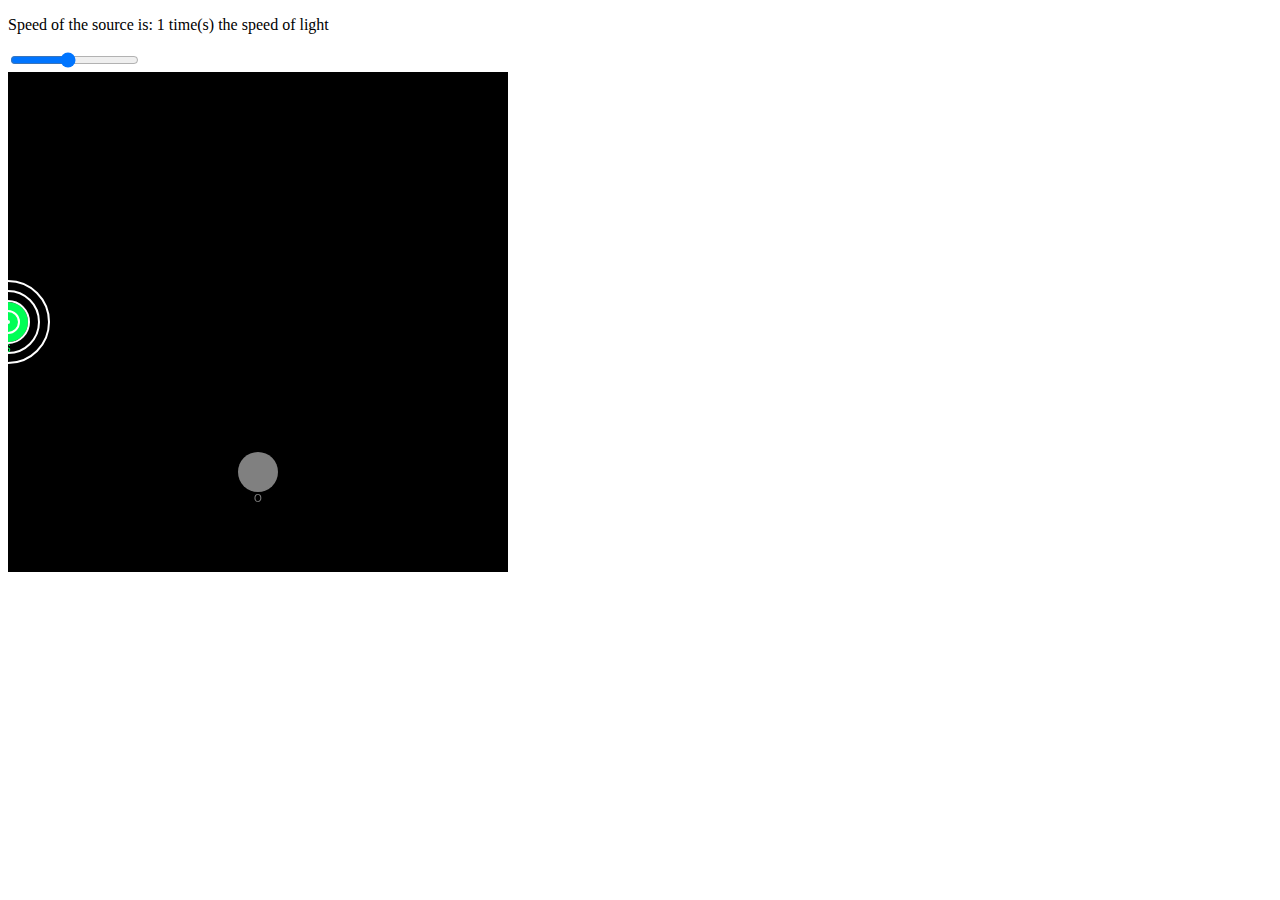
<file: index.html>
<!DOCTYPE HTML>
<html>
    <head>
        <title>Doppler Effect Simulation</title>
    </head>
    
    <body>
        <p id="speed-value"></p>
        <input id="speed-input" type="range" min="0.2" max="2" value="1" step="0.1">
        <br>
        <canvas id="canvas" width="500" height="500"></canvas>
        
        <style>
        
            body
            {
                overflow: hidden;
            }
            
        </style>
        
        <script>
            
            var up = false;
            var down = false;
            var left = false;
            var right = false;
            window.onkeydown = keydown;
            window.onkeyup = keyup;
            
            function keydown()
            {
              if(!event)
              {
                event = window.event;
              }
            
              var eventKey = event.key;
              
              if(eventKey === "ArrowUp")
              {
              	up = true;
              }
              
              if(eventKey === "ArrowDown")
              {
              	down = true;
              }
              
              if(eventKey === "ArrowLeft")
              {
            		left = true;
              }
              
              if(eventKey === "ArrowRight")
              {
              	right = true;
              }
            }
            
            function keyup()
            {
              if(!event)
              {
                event = window.event;
              }
            
              var eventKey = event.key;
              
              if(eventKey === "ArrowUp")
              {
              	up = false;
              }
              
              if(eventKey === "ArrowDown")
              {
              	down = false;
              }
              
              if(eventKey === "ArrowLeft")
              {
            		left = false;
              }
              
              if(eventKey === "ArrowRight")
              {
              	right = false;
              }
            {
            }
            }
            
            var time = 0;
            var lightbulb =
            {
            	wavelength: 550,
              position:
              {
              	x: -250,
                y: 0
              }
            };
            var observer =
            {
            	lastWaveTime: 0,
            	position:
            	{
              	x: 0,
                y: 150
            	}
            };
            var waves = [];
            var canvas = document.getElementById("canvas");
            var ctx = canvas.getContext("2d");
            
            function render()
            {
            	var speed = Number(document.getElementById("speed-input").value);
              document.getElementById("speed-value").innerHTML = "Speed of the source is: " + speed + " time(s) the speed of light";
            
            	if(up)
              {
            		lightbulb.position.y -= speed;
              }
              
              else if(down)
              {
            		lightbulb.position.y += speed;
              }
              
            	else if(left)
              {
            		lightbulb.position.x -= speed;
              }
              
              else if(right)
              {
            		lightbulb.position.x += speed;
              }
            
            	if(time % 10 === 0)
              {
                waves.push(
                {
                  time: 0,
                  seen: false,
                  position:
                  {
                    x: lightbulb.position.x,
                    y: lightbulb.position.y
                  }
                });
              }
            
            	ctx.fillStyle = "black";
              ctx.fillRect(0, 0, 500, 500);
              
              ctx.translate(250, 250);
              
              var hue = 280 * ((300 - (lightbulb.wavelength - 400)) / (700 - 400));
              ctx.fillStyle = "hsl(" + hue + ", 100%, 50%)";
              ctx.beginPath();
              ctx.arc(lightbulb.position.x, lightbulb.position.y, 20, 0, 2 * Math.PI);
              ctx.fill();
              
              ctx.fillText("S", lightbulb.position.x - 4, lightbulb.position.y + 30);
              
              if(observer.timeDifference !== undefined)
              {
                var newWavelength = Math.max(Math.min(lightbulb.wavelength * observer.timeDifference / 10, 700), 400);
                var newHue = 280 * ((300 - (newWavelength - 400)) / (700 - 400));
                ctx.fillStyle = "hsl(" + newHue + ", 100%, 50%)";
              }
              
              else
              {
              	ctx.fillStyle = "gray";
            	}
            
              ctx.beginPath();
              ctx.arc(observer.position.x, observer.position.y, 20, 0, 2 * Math.PI);
              ctx.fill();
              
              ctx.fillText("O", observer.position.x - 4, observer.position.y + 30);
              
              ctx.strokeStyle = "white";
              ctx.lineWidth = 2;
              
              for(var n = 0; n < waves.length; n++)
              {
              	var wave = waves[n];
                ctx.beginPath();
                ctx.arc(wave.position.x, wave.position.y, wave.time, 0, 2 * Math.PI);
                ctx.stroke();
                wave.time += 1;
                
                if(wave.time > 500)
                {
                	waves.splice(waves.indexOf(wave), 1);
                  n--;
                  continue;
                }
                
                if(wave.time >= Math.hypot(wave.position.x - observer.position.x, wave.position.y - observer.position.y) && !wave.seen)
                {
                	wave.seen = true;
                  observer.timeDifference = time - observer.lastWaveTime;
                  observer.lastWaveTime = time;
                }
              }
              time += 1;
              
              ctx.resetTransform();
            	window.requestAnimationFrame(render);
            }
            
            window.requestAnimationFrame(render);
            
        </script>
    </body>
</html>
</file>
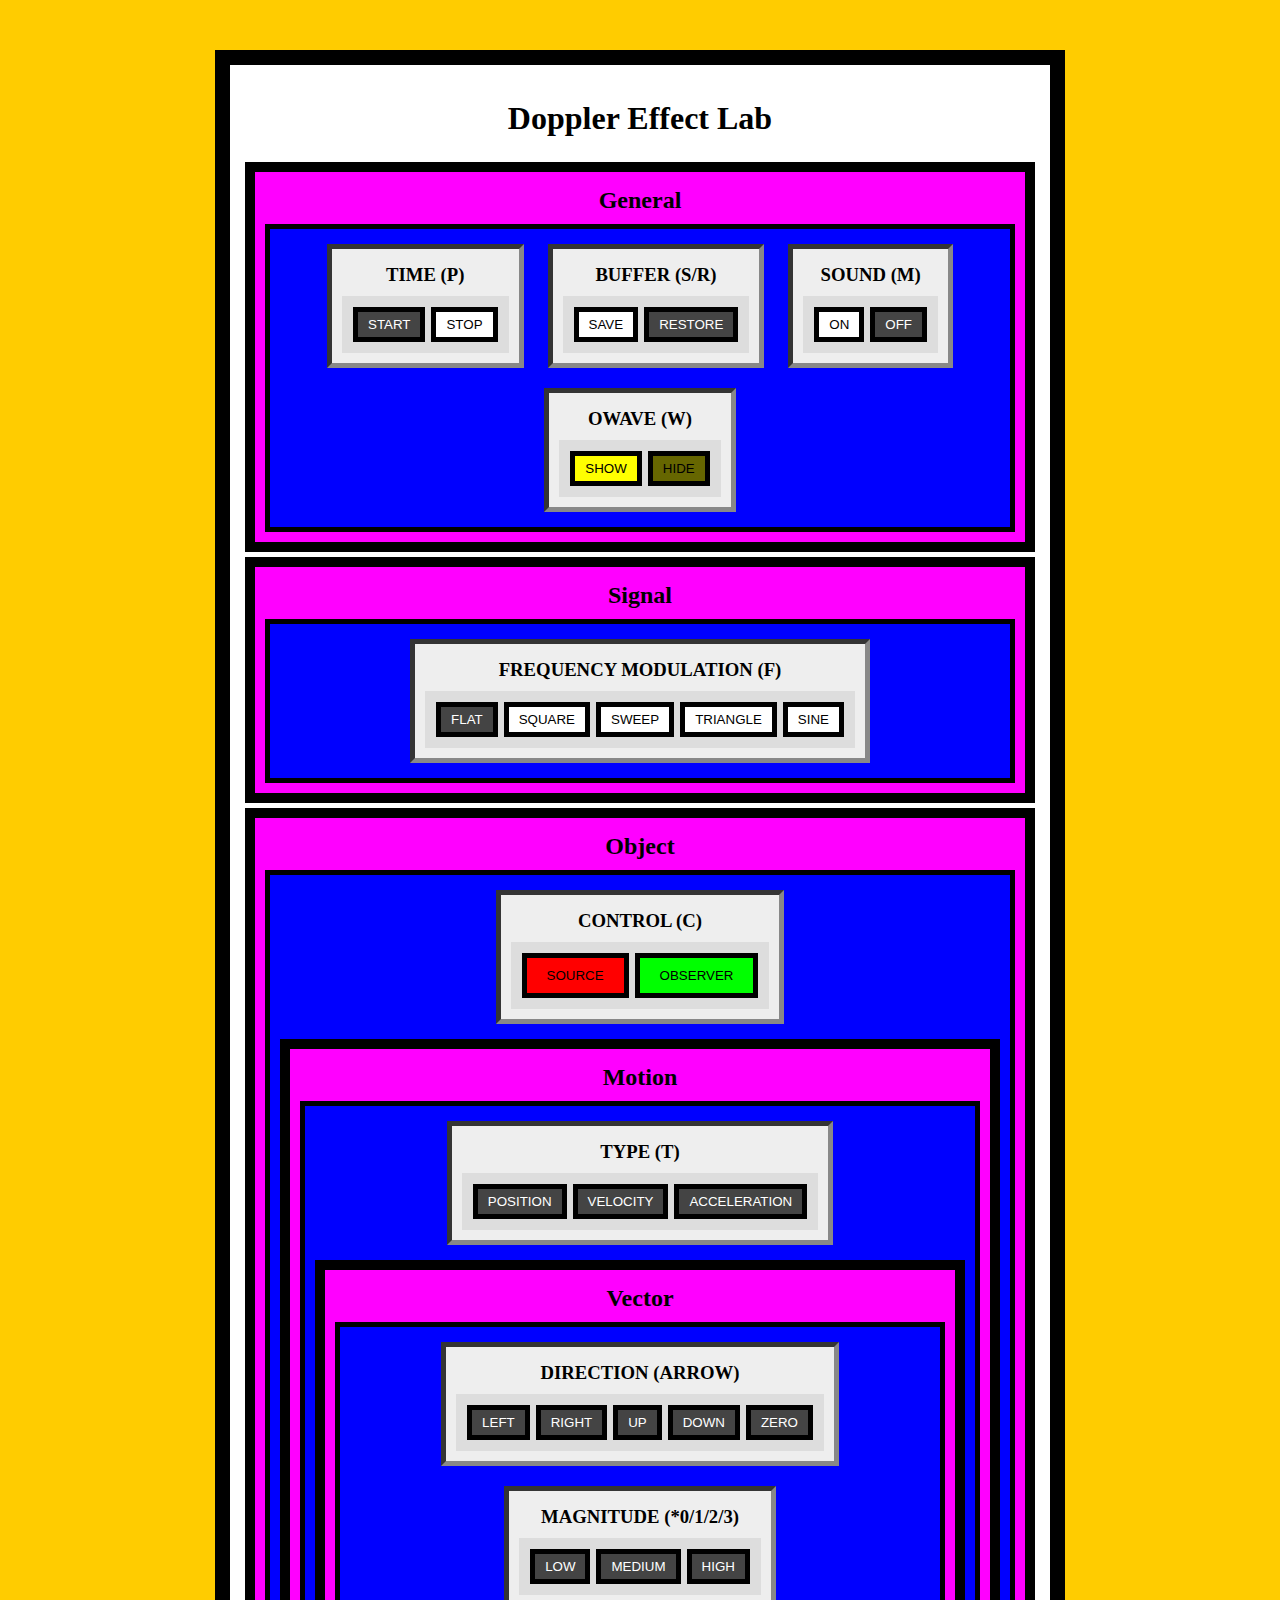
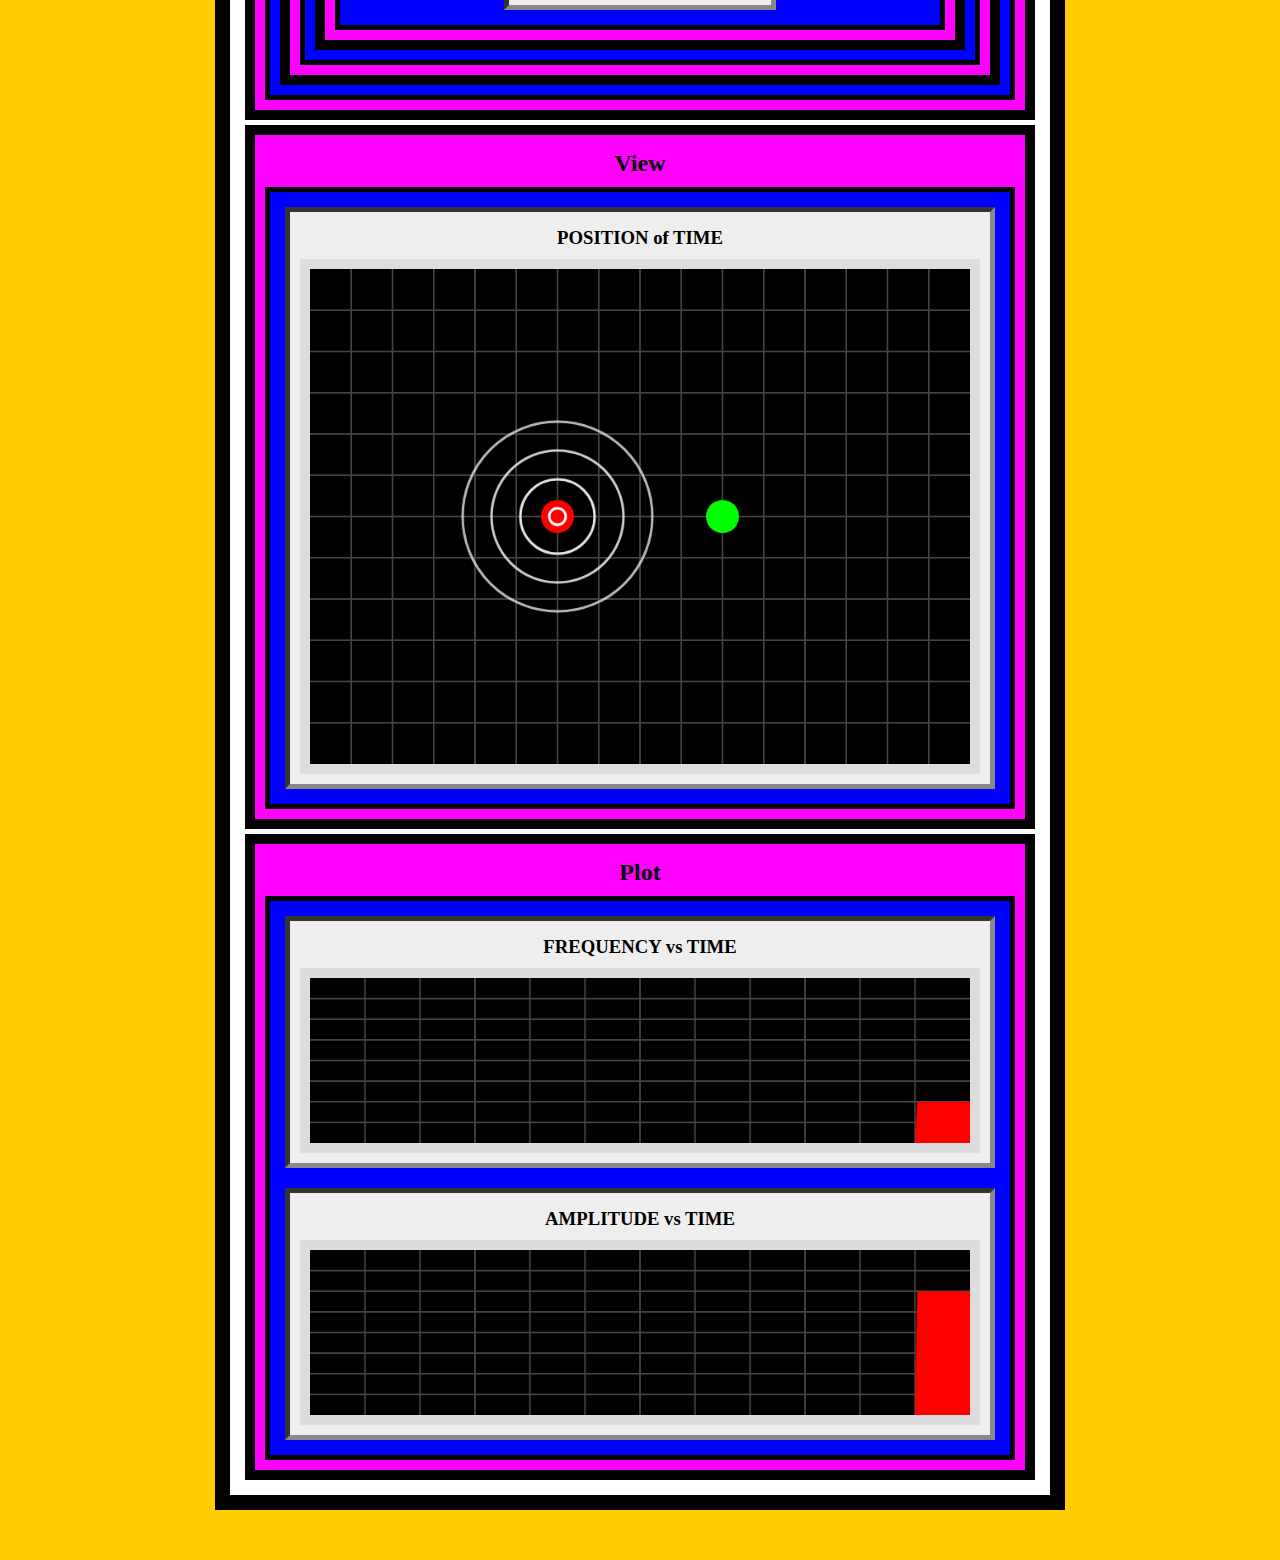
<file: doppler/index.html>
<!DOCTYPE HTML>
<html lang="en">
    <head>
        <meta charset="utf-8"/>
        <meta name="viewport" content="width=device-width, initial-scale=1">
        <meta name="description" content="Simulation of the doppler effect, particularized in the context of sound waves and explored through scenarios where a wave emitting source and wave detecting observer move with a user controllable position, velocity or acceleration.">
        <meta name="keywords" content="doppler, effect, physics, simulation, lab, sound, waves">
        <meta name="author" content="Elias Dobrin">
        <title>Doppler Effect Lab</title>
        <link rel="icon" type="image/x-icon" href="./favicon.ico">
        <link rel="stylesheet" type="text/css" href="./style.css">
    </head>
    <body>
        <div id="main">
            <h1 id="title">Doppler Effect Lab</h1>
            <div class="section">
                <h2 class="heading">General</h2>
                <div class="group">
                    <div class="panel">
                        <h3 class="label">TIME (P)</h3>
                        <div class="content">
                            <button type="button" id="button-time-start" class="button">START</button>
                            <button type="button" id="button-time-stop" class="button">STOP</button>
                        </div>
                    </div>
                    <div class="panel">
                        <h3 class="label">BUFFER (S/R)</h3>
                        <div class="content">
                            <button type="button" id="button-buffer-save" class="button">SAVE</button>
                            <button type="button" id="button-buffer-restore" class="button">RESTORE</button>
                        </div>
                    </div>
                    <div class="panel">
                        <h3 class="label">SOUND (M)</h3>
                        <div class="content">
                            <button type="button" id="button-sound-on" class="button">ON</button>
                            <button type="button" id="button-sound-off" class="button">OFF</button>
                        </div>
                    </div>
                    <div class="panel">
                        <h3 class="label">OWAVE (W)</h3>
                        <div class="content">
                            <button type="button" id="button-owave-show" class="button">SHOW</button>
                            <button type="button" id="button-owave-hide" class="button">HIDE</button>
                        </div>
                    </div>
                </div>
            </div>
            <div class="section">
                <h2 class="heading">Signal</h2>
                <div class="group">
                    <div class="panel">
                        <h3 class="label">FREQUENCY MODULATION (F)</h3>
                        <div class="content">
                            <button type="button" id="button-fmod-flat" class="button">FLAT</button>
                            <button type="button" id="button-fmod-square" class="button">SQUARE</button>
                            <button type="button" id="button-fmod-sweep" class="button">SWEEP</button>
                            <button type="button" id="button-fmod-triangle" class="button">TRIANGLE</button>
                            <button type="button" id="button-fmod-sine" class="button">SINE</button>
                        </div>
                    </div>
                </div>
            </div>
            <div class="section">
                <h2 class="heading">Object</h2>
                <div class="group">
                    <div class="panel">
                        <h3 class="label">CONTROL (C)</h3>
                        <div class="content">
                            <button type="button" id="button-control-source" class="button">SOURCE</button>
                            <button type="button" id="button-control-observer" class="button">OBSERVER</button>
                        </div>
                    </div>
                    <div class="section">
                        <h2 class="heading">Motion</h2>
                        <div class="group">
                            <div class="panel">
                                <h3 class="label">TYPE (T)</h3>
                                <div class="content">
                                    <button type="button" id="button-type-position" class="button">POSITION</button>
                                    <button type="button" id="button-type-velocity" class="button">VELOCITY</button>
                                    <button type="button" id="button-type-acceleration" class="button">ACCELERATION</button>
                                </div>
                            </div>
                            <div class="section">
                                <h2 class="heading">Vector</h2>
                                <div class="group">
                                    <div class="panel">
                                        <h3 class="label">DIRECTION (ARROW)</h3>
                                        <div class="content">
                                            <button type="button" id="button-direction-left" class="button">LEFT</button>
                                            <button type="button" id="button-direction-right" class="button">RIGHT</button>
                                            <button type="button" id="button-direction-up" class="button">UP</button>
                                            <button type="button" id="button-direction-down" class="button">DOWN</button>
                                            <button type="button" id="button-direction-zero" class="button">ZERO</button>
                                        </div>
                                    </div>
                                    <div class="panel">
                                        <h3 class="label">MAGNITUDE (*0/1/2/3)</h3>
                                        <div class="content">
                                            <button type="button" id="button-magnitude-low" class="button">LOW</button>
                                            <button type="button" id="button-magnitude-medium" class="button">MEDIUM</button>
                                            <button type="button" id="button-magnitude-high" class="button">HIGH</button>
                                        </div>
                                    </div>
                                </div>
                            </div>
                        </div>
                    </div>
                </div>
            </div>
            <div class="section">
                <h2 class="heading">View</h2>
                <div class="group">
                    <div class="panel">
                        <h3 class="label">POSITION of TIME</h3>
                        <div class="content">
                            <canvas width="800" height="600" id="canvas-position" class="canvas"></canvas>
                        </div>
                    </div>
                </div>
            </div>
            <div class="section">
                <h2 class="heading">Plot</h2>
                <div class="group">
                    <div class="panel">
                        <h3 class="label">FREQUENCY vs TIME</h3>
                        <div class="content">
                            <canvas width="800" height="200" id="canvas-frequency" class="canvas"></canvas>
                        </div>
                    </div>
                    <div class="panel">
                        <h3 class="label">AMPLITUDE vs TIME</h3>
                        <div class="content">
                            <canvas width="800" height="200" id="canvas-amplitude" class="canvas"></canvas>
                        </div>
                    </div>
                </div>
            </div>
        </div>
        <script type="text/javascript" src="./script.js"></script>
    </body>
</html>
</file>
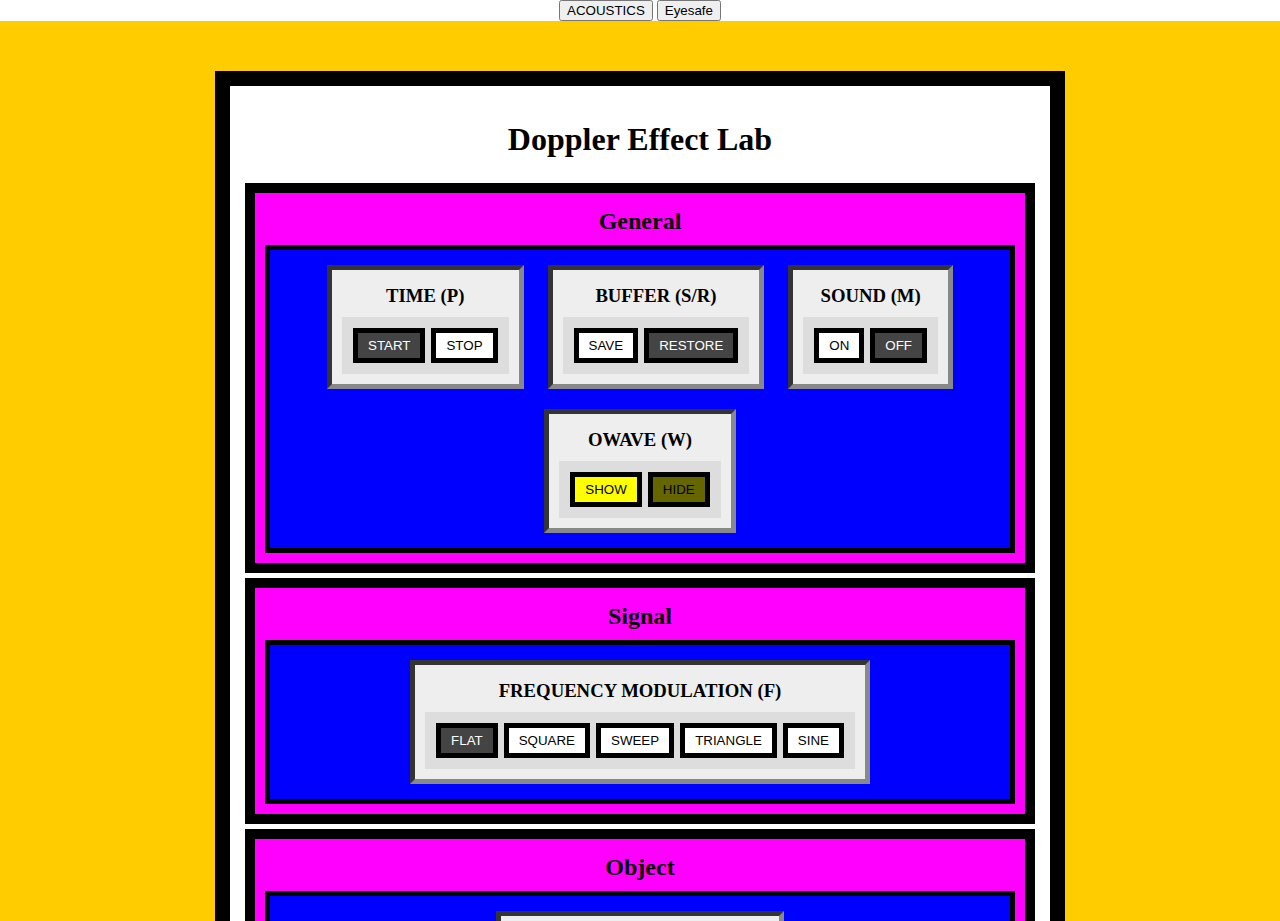
<file: manager/index.html>
<!DOCTYPE HTML>
<html lang="en">
    <head>
        <meta charset="utf-8"/>
        <meta name="viewport" content="width=device-width, initial-scale=1">
        <title>Doppler Effect Lab</title>
        <link rel="icon" type="image/x-icon" href="../doppler/favicon.ico">
        <style type="text/css">

            body {
                margin: 0;
                padding: 0;
            }

            button {
                display: inline-block;
                cursor: pointer;
            }

            #group-buttons {
                text-align: center;
            }

            #frame {
                position: absolute;
                width: 100%;
                height: 100%;
            }

        </style>
    </head>
    <body>
        <div id="group-buttons">
            <button type="button" id="button-acoustics">ACOUSTICS</button>
            <button type="button" id="button-eyesafe">Eyesafe</button>
        </div>
        <iframe id="frame" src="../doppler/index.html" width="500px" height="500px" title="Lab Content Frame" frameborder="0"></iframe>
        <script type="text/javascript">

            const frm = document.getElementById("frame");

            let contDoc = null;

            frm.addEventListener("load", function () {
                contDoc = frm.contentDocument;
            });

            const btnAco = document.getElementById("button-acoustics");
            let aco = false;

            btnAco.addEventListener("click", function () {
                if (aco === true) {
                    return ;
                }

                let scr = document.createElement("script");
                scr.type = "text/javascript";
                scr.src = "../acoustics/script.js";

                if (contDoc !== null) {
                    aco = true;
                    contDoc.body.appendChild(scr);
                } else {
                    alert("Cross Origin Request Issue");
                }
            });

            const btnIsf = document.getElementById("button-eyesafe");
            let isf = false;

            btnIsf.addEventListener("click", function () {
                if (isf === true) {
                    return ;
                }

                let stl = document.createElement("link");
                stl.rel = "stylesheet";
                stl.type = "text/css";
                stl.href = "../eyesafe/style.css";

                if (contDoc !== null) {
                    isf = true;
                    contDoc.head.appendChild(stl);
                } else {
                    alert("Cross Origin Request Issue");
                }
            });

        </script>
    </body>
</html>
</file>
<file: doppler/style.css>
body {
    display: flex;
    margin: 0;
    padding: 50px 0;
    text-align: center;
    background-color: #fc0;
}

.section {
    margin: 5px;
    padding: 5px;
    background-color: #f0f;
    border: 10px solid #000;
}

.group {
    margin: 5px;
    padding: 5px;
    background-color: #00f;
    border: 5px solid #000;
}

.panel {
    display: inline-block;
    margin: 10px;
    padding: 5px;
    background-color: #eee;
    border: 5px inset #888;
}

.content {
    margin: 5px;
    padding: 10px;
    background-color: #ddd;
}

.heading {
    margin: 5px;
    padding: 5px;
}

.label {
    margin: 5px;
    padding: 5px;
}

.button {
    display: inline-block;
    margin: 1px;
    padding: 5px 10px;
    background-color: #fff;
    color: #000;
    border: 5px solid #000;
    cursor: pointer;
}

.button:disabled {
    background-color: #444;
    color: #fff;
    cursor: default;
}

.canvas {
    width: 100%;
    margin: 0;
    padding: 0;
    vertical-align: middle;
    background-color: #000;
}

#main {
    max-width: 800px;
    margin: 0 auto;
    padding: 10px;
    border: 15px solid #000;
    background-color: #fff;
}

#title {
    margin: 5px;
    padding: 20px;
}

#button-owave-show, #button-owave-hide {
    background-color: #ff0;
    color: #000;
}

#button-owave-show:disabled, #button-owave-hide:disabled {
    background-color: #660;
}

#button-control-source, #button-control-observer {
    padding: 10px 20px;
    color: #000;
}

#button-control-source {
    background-color: #f00;
}

#button-control-observer {
    background-color: #0f0;
}

#button-control-source:disabled {
    background-color: #600;
}

#button-control-observer:disabled {
    background-color: #060;
}
</file>
